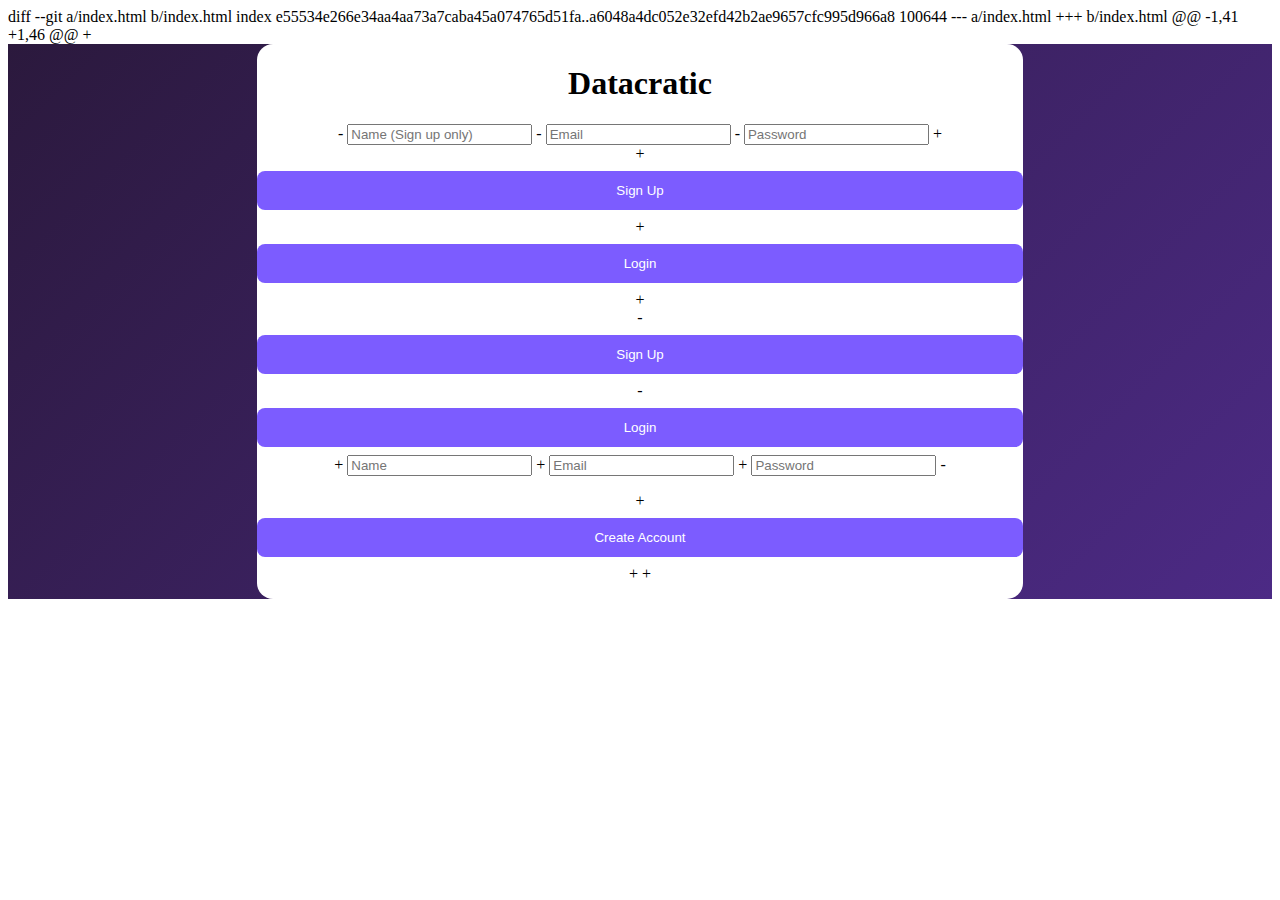
<file: index.html>
diff --git a/index.html b/index.html
index e55534e266e34aa4aa73a7caba45a074765d51fa..a6048a4dc052e32efd42b2ae9657cfc995d966a8 100644
--- a/index.html
+++ b/index.html
@@ -1,41 +1,46 @@
 <!DOCTYPE html>
 <html>
 <head>
   <meta charset="UTF-8">
+  <meta name="viewport" content="width=device-width, initial-scale=1.0">
   <title>Datacratic</title>
   <link rel="stylesheet" href="style.css">
 </head>
 <body>
 
 <!-- AUTH SCREEN -->
 <div id="authContainer" class="auth-container">
   <div class="auth-card">
     <h1>Datacratic</h1>
 
-    <input id="authName" placeholder="Name (Sign up only)">
-    <input id="authEmail" placeholder="Email">
-    <input id="authPassword" type="password" placeholder="Password">
+    <div class="auth-mode-toggle" role="tablist" aria-label="Authentication mode">
+      <button type="button" id="signupModeBtn" class="mode-btn active" aria-selected="true">Sign Up</button>
+      <button type="button" id="loginModeBtn" class="mode-btn" aria-selected="false">Login</button>
+    </div>
 
-    <button type="button" id="signupBtn">Sign Up</button>
-    <button type="button" id="loginBtn" class="secondary">Login</button>
+    <input id="authName" placeholder="Name" autocomplete="name">
+    <input id="authEmail" type="email" placeholder="Email" autocomplete="email">
+    <input id="authPassword" type="password" placeholder="Password" autocomplete="current-password">
 
-    <p id="authMessage" class="error"></p>
+    <button type="button" id="submitAuthBtn">Create Account</button>
+
+    <p id="authMessage" class="error" aria-live="polite"></p>
   </div>
 </div>
 
 <!-- DASHBOARD -->
 <div id="dashboard" class="hidden">
   <div class="sidebar">
     <h2>Datacratic</h2>
     <button type="button" onclick="logout()">Logout</button>
   </div>
 
   <div class="main">
     <h2>Welcome</h2>
     <div id="accountInfo"></div>
   </div>
 </div>
 
 <script src="app.js"></script>
 </body>
 </html>
</file>
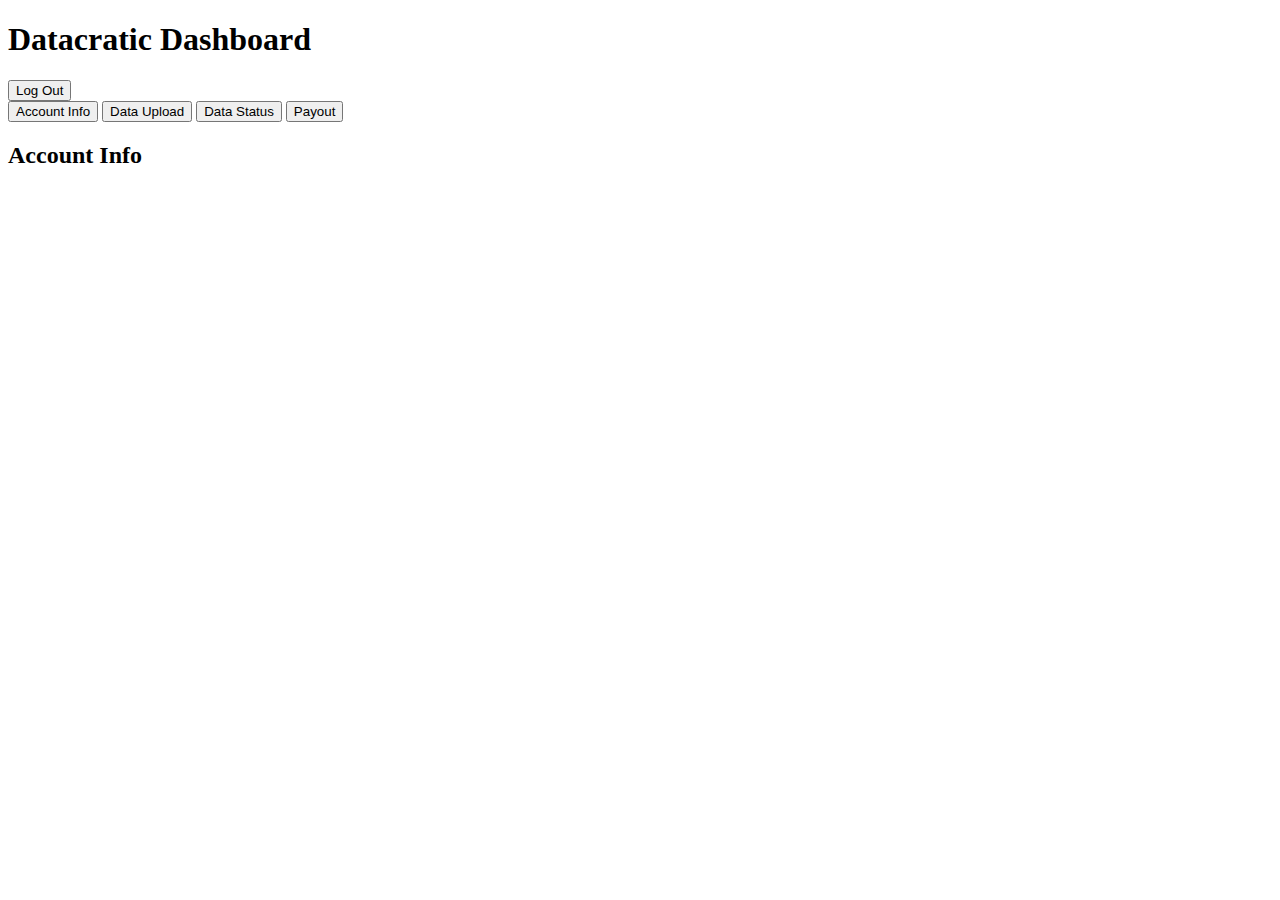
<file: dashboard.html>
<!DOCTYPE html>
<html lang="en">
<head>
  <meta charset="UTF-8" />
  <title>Datacratic – Dashboard</title>
  <link rel="stylesheet" href="style.css" />
</head>
<body onload="loadDashboard()">
  <header>
    <h1>Datacratic Dashboard</h1>
    <button onclick="logout()">Log Out</button>
  </header>

  <nav>
    <button onclick="showTab('account')">Account Info</button>
    <button onclick="showTab('upload')">Data Upload</button>
    <button onclick="showTab('status')">Data Status</button>
    <button onclick="showTab('payout')">Payout</button>
  </nav>

  <!-- ACCOUNT INFO -->
  <section id="account" class="tab">
    <h2>Account Info</h2>
    <pre id="accountInfo"></pre>
  </section>

  <!-- DATA UPLOAD -->
  <section id="upload" class="tab hidden">
    <h2>Upload Data</h2>
    <select id="dataType">
      <option value="Screen Time">Screen Time</option>
      <option value="Fast Food Purchases">Fast Food Purchases</option>
    </select>
    <textarea id="dataContent" placeholder="Paste or describe your data here"></textarea>
    <button onclick="uploadData()">Upload</button>
  </section>

  <!-- DATA STATUS -->
  <section id="status" class="tab hidden">
    <h2>Data Status</h2>
    <pre id="dataStatus"></pre>
  </section>

  <!-- PAYOUT -->
  <section id="payout" class="tab hidden">
    <h2>Payout (Demo)</h2>
    <p>Select a payout method:</p>
    <select>
      <option>PayPal</option>
      <option>Venmo</option>
      <option>Direct Bank Transfer</option>
    </select>
    <p><em>No payouts available yet.</em></p>
  </section>

  <script src="app.js"></script>
</body>
</html>
</file>
<file: style.css>
diff --git a/style.css b/style.css
index 17f1082bb956a7ad4d7db016047d28f9ef8d1d00..72a305912ed2bd9447423d5abcc227e69973267c 100644
--- a/style.css
+++ b/style.css
@@ -1,50 +1,73 @@
+* {
+  box-sizing: border-box;
+}
+
 body {
   margin: 0;
   font-family: system-ui;
 }
 
 .hidden { display: none; }
 
 /* AUTH */
 
 .auth-container {
-  height: 100vh;
+  min-height: 100vh;
   display: flex;
   justify-content: center;
   align-items: center;
   background: linear-gradient(135deg,#2b193d,#4c2a85);
+  padding: 20px;
 }
 
 .auth-card {
   background: white;
-  padding: 40px;
+  padding: 32px;
   border-radius: 16px;
-  width: 300px;
+  width: min(380px, 100%);
   text-align: center;
 }
 
+.auth-mode-toggle {
+  display: grid;
+  grid-template-columns: 1fr 1fr;
+  gap: 8px;
+  margin-bottom: 12px;
+}
+
+.mode-btn {
+  padding: 10px;
+  border-radius: 8px;
+  border: 1px solid #ddd;
+  background: #f5f5f5;
+  cursor: pointer;
+}
+
+.mode-btn.active {
+  background: #2b193d;
+  color: #fff;
+  border-color: #2b193d;
+}
+
 .auth-card input {
   width: 100%;
   margin: 10px 0;
   padding: 10px;
 }
 
 .auth-card button {
   width: 100%;
   margin: 8px 0;
   padding: 12px;
   background: #7c5cff;
   color: white;
   border: none;
   border-radius: 8px;
   cursor: pointer;
 }
 
-.secondary {
-  background: #2b193d;
-}
-
 .error {
   color: red;
   min-height: 20px;
+  margin: 8px 0 0;
 }
</file>
